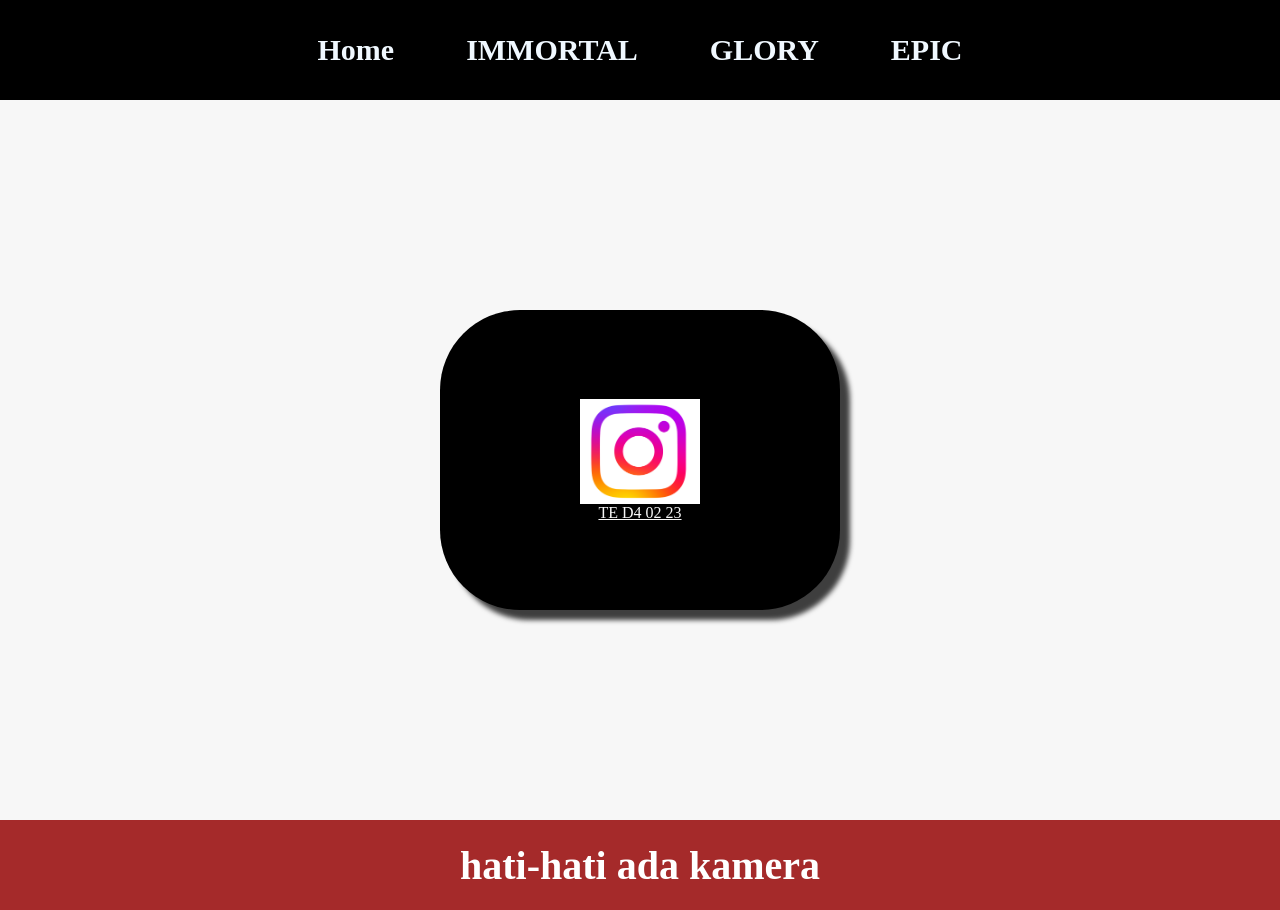
<file: index.html>
<title> RANK KELAS TE 02 23</title>
        <link rel = "stylesheet" href="style.css" />
    </head>
    <body>
        <div class="container">
        <!-- pertama -->
         <div class="navbar-container">
            <ul class="ul-navbar">
                <li class="li-navbar">
                    <a href="index.html" class="a-navbar"> Home</a>
                </li>
                <li class="li-navbar">
                    <a href="immortal.html" class="a-navbar"> IMMORTAL</a>
                </li>
                <li class="li-navbar">
                    <a href="about.html" class="a-navbar"> GLORY</a>
                </li>
                <li class="li-navbar">
                    <a href="epic.html" class="a-navbar"> EPIC</a>
                </li>
            </ul>
         </div>
        <!-- pertama end -->
        <!-- kedua -->
         <div class="container-content">
            <a href="https://www.instagram.com/elctro_02?igsh=aXlkZTdxcnR2NXZw"
            class="a-content">
                 <img src = "ig.png" class="img-content" />
                 <p>TE D4 02 23</p>
            </a>
         </div>
        <!-- kedua end -->
        <!-- ketiga -->
         <div class="container-footer">
            <h1 class="h1-footer"> hati-hati ada kamera </h1>
         </div>
        <!-- ketiga end -->
        </div>
    </body>
</html>
</file>
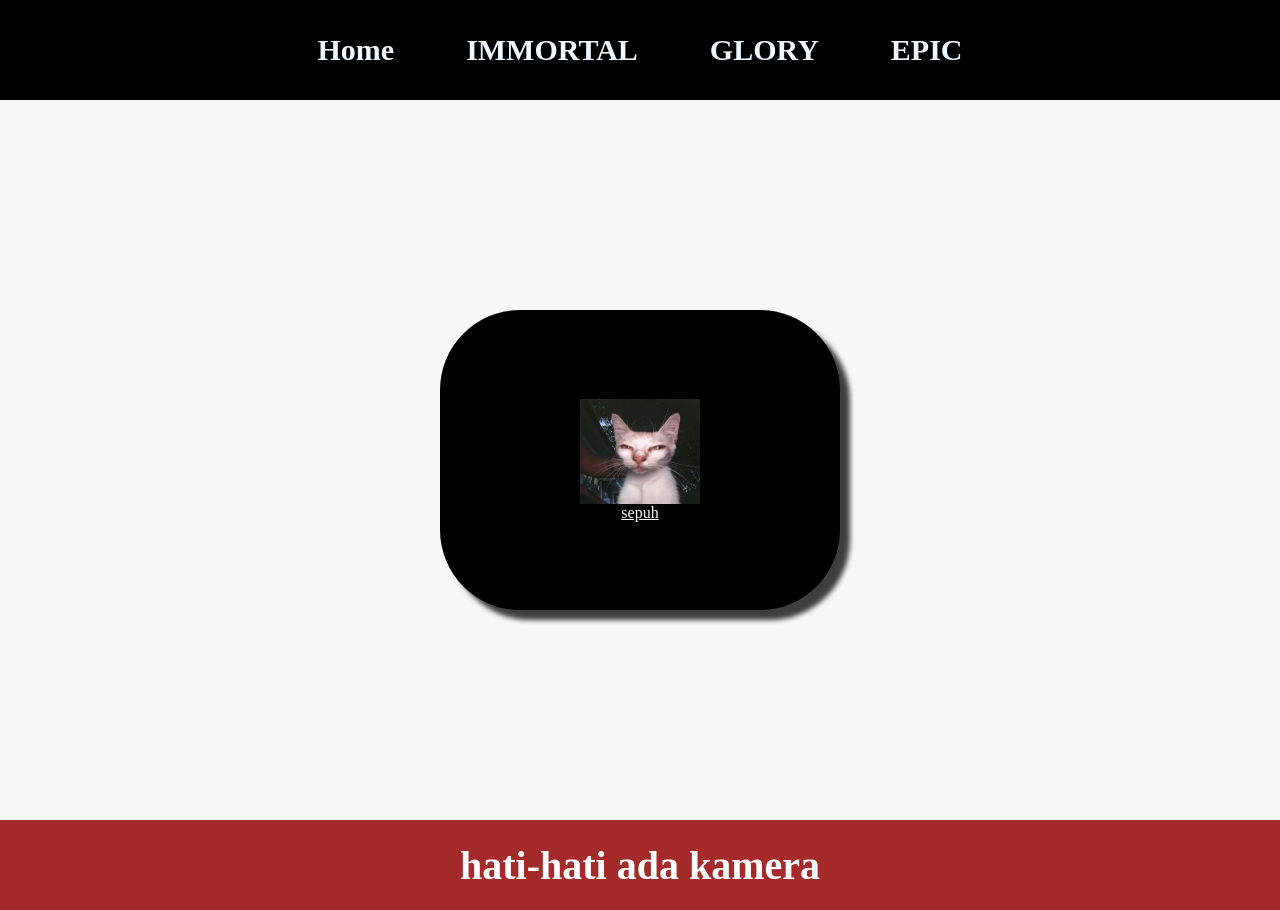
<file: about.html>
<title> RANK KELAS TE 02 23</title>
        <link rel = "stylesheet" href="style.css" />
    </head>
    <body>
        <div class="container">
        <!-- pertama -->
         <div class="navbar-container">
            <ul class="ul-navbar">
                 <li class="li-navbar">
                    <a href="index.html" class="a-navbar"> Home</a>
                </li>
                <li class="li-navbar">
                    <a href="immortal.html" class="a-navbar"> IMMORTAL</a>
                </li>
                <li class="li-navbar">
                    <a href="glory.jpeg" class="a-navbar"> GLORY</a>
                </li>
                <li class="li-navbar">
                    <a href="epic.html" class="a-navbar"> EPIC</a>
                </li>
            </ul>
         </div>
        <!-- pertama end -->
        <!-- kedua -->
         <div class="container-content">
            <a href="https://www.instagram.com/nuuraliiim_?igsh=MXVkc2gyamdzMjZsMw=="
            class="a-content">
                 <img src = "meng.jpg" class="img-content" />
                 <p>sepuh</p>
            </a>
         </div>
        <!-- kedua end -->
        <!-- ketiga -->
         <div class="container-footer">
            <h1 class="h1-footer"> hati-hati ada kamera </h1>
         </div>
        <!-- ketiga end -->
        </div>
    </body>
</html>
</file>
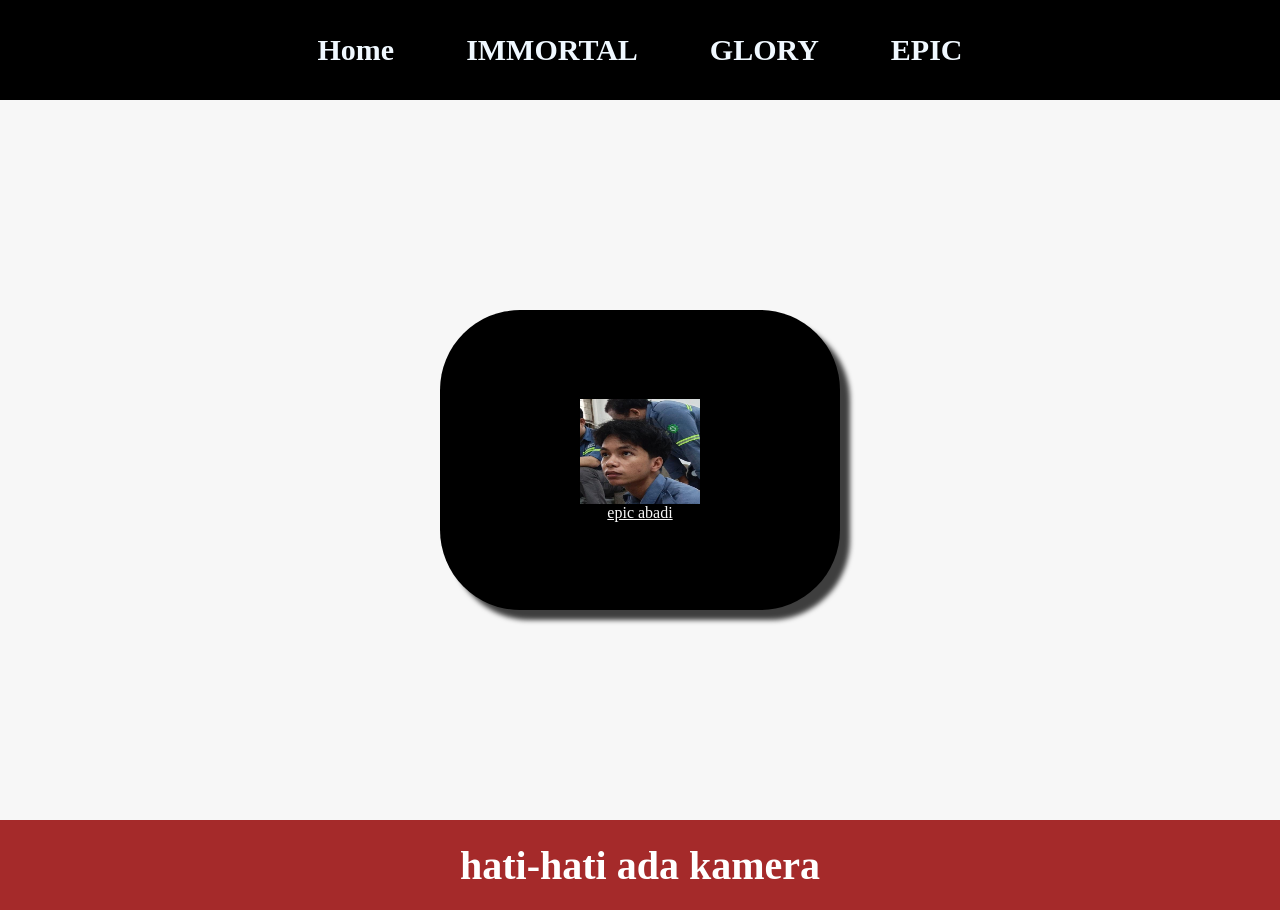
<file: epic.html>
<title> RANK KELAS TE 02 23</title>
        <link rel = "stylesheet" href="style.css" />
    </head>
    <body>
        <div class="container">
        <!-- pertama -->
         <div class="navbar-container">
            <ul class="ul-navbar">
                <li class="li-navbar">
                    <a href="index.html" class="a-navbar"> Home</a>
                </li>
                <li class="li-navbar">
                    <a href="immortal.html" class="a-navbar"> IMMORTAL</a>
                </li>
                <li class="li-navbar">
                    <a href="about.html" class="a-navbar"> GLORY</a>
                </li>
                <li class="li-navbar">
                    <a href="epic.html" class="a-navbar"> EPIC</a>
                </li>
            </ul>
         </div>
        <!-- pertama end -->
        <!-- kedua -->
         <div class="container-content">
            <a href="https://www.instagram.com/madansuharzin?igsh=ZDJhZnZxcDN2dXVx"
            class="a-content">
                 <img src = "dan.jpg" class="img-content" />
                 <p>epic abadi</p>
            </a>
         </div>
        <!-- kedua end -->
        <!-- ketiga -->
         <div class="container-footer">
            <h1 class="h1-footer"> hati-hati ada kamera </h1>
         </div>
        <!-- ketiga end -->
        </div>
    </body>
</html>
</file>
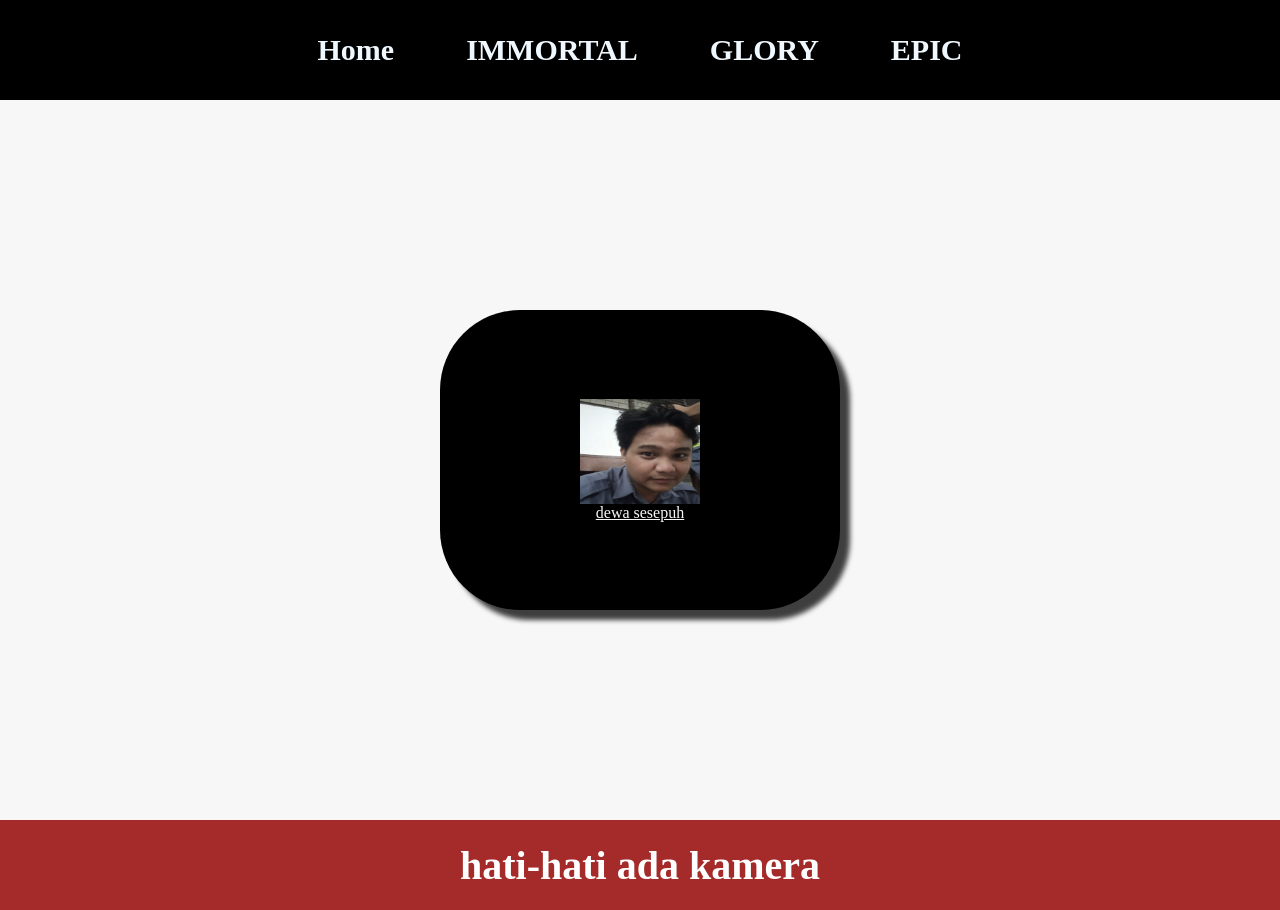
<file: immortal.html>
<title> RANK KELAS TE 02 23</title>
        <link rel = "stylesheet" href="style.css" />
    </head>
    <body>
        <div class="container">
        <!-- pertama -->
         <div class="navbar-container">
            <ul class="ul-navbar">
                <li class="li-navbar">
                    <a href="index.html" class="a-navbar"> Home</a>
                </li>
                <li class="li-navbar">
                    <a href="index.html" class="a-navbar"> IMMORTAL</a>
                </li>
                <li class="li-navbar">
                    <a href="about.html" class="a-navbar"> GLORY</a>
                </li>
                <li class="li-navbar">
                    <a href="epic.html" class="a-navbar"> EPIC</a>
                </li>
            </ul>
         </div>
        <!-- pertama end -->
        <!-- kedua -->
         <div class="container-content">
            <a href="https://www.instagram.com/elctro_02?igsh=aXlkZTdxcnR2NXZw"
            class="a-content">
                 <img src = "bintang.jpg" class="img-content" />
                 <p>dewa sesepuh</p>
            </a>
         </div>
        <!-- kedua end -->
        <!-- ketiga -->
         <div class="container-footer">
            <h1 class="h1-footer"> hati-hati ada kamera </h1>
         </div>
        <!-- ketiga end -->
        </div>
    </body>
</html>
</file>
<file: style.css>
*,
html {
    margin: 0;
    padding: 0;
}

.container {
    height: 100vh;
}

.navbar-container {
    background-color: rgb(0, 0, 0);
    width: 100%;
    height: 10hv;
}


.ul-navbar {
    display: flex;
    height: 100px;
    justify-content: center;
    align-items: center;
}


.li-navbar {
    margin: 26px;
    padding: 10px;
    list-style-type: none;
    font-size: 30px;
}

.li-navbar:hover{
    background-color: brown;
    transition: .3s ease-in-out;
    transition-delay: .2s;
    border-radius: 8px;
}

.a-navbar {
    color: aliceblue;
    text-decoration: none;
    font-weight: 800;
}

.container-content {
    background-color: #f7f7f7;
    display: flex;
    justify-content: center;
    align-items: center;
    height: 80vh;

}

.a-content {
    color: #f7f7f7;
    width: 400px;
    height: 300px;
    display: flex;
    flex-direction: column;
    justify-content: center;
    align-items: center;
    background-color: rgb(0, 0, 0);
    border-radius: 80px;
    box-shadow: box-shadow: 10px 10px 5px 0px rgba(0,0,0,0.75);
    -webkit-box-shadow: 10px 10px 5px 0px rgba(0,0,0,0.75);
    -moz-box-shadow: 10px 10px 5px 0px rgba(0,0,0,0.75);;
}

.img-content {
    width: 30%;
    height: 35%;
}

.container-footer {
    height: 10vh;
    background-color: brown;
    display: flex;
    justify-content: center;
    align-items: center;
}

.h1-footer {
    font-size: 40px;
    color: white;
}
</file>
